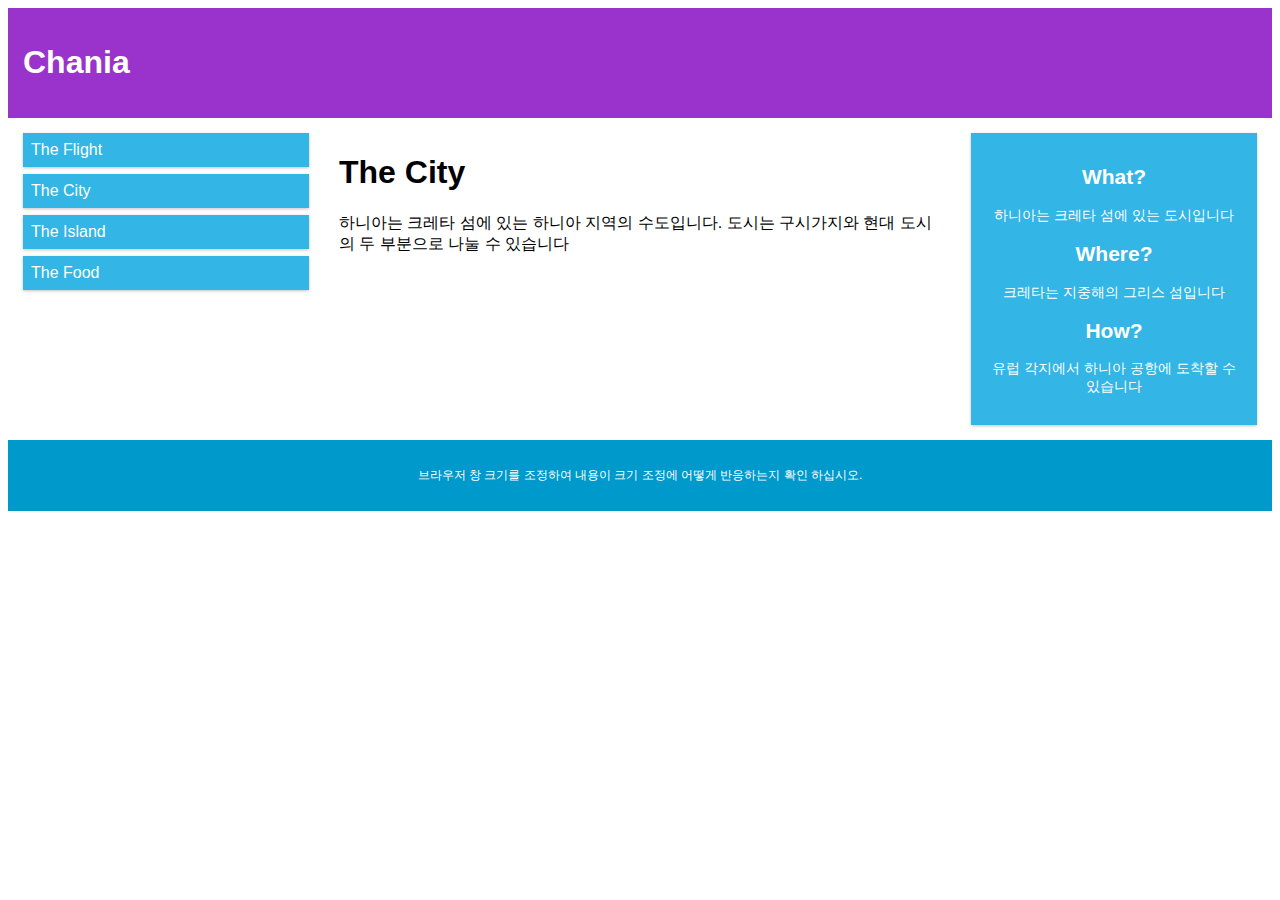
<file: breakpoint.html>
<!DOCTYPE html>
<html lang="en">
<head>
  <meta charset="UTF-8">
  <meta name="viewport" content="width=device-width, initial-scale=1.0">
  <title>중단점</title>
  <style>
    *{box-sizing: border-box;}

    /*클래스 이름이 "col-"으로 시작하는 모든 요소를 선택*/
    [class*="col-"]{padding:15px;}

    body{
      font-family: Arial, "맑은 고딕";
    }

    .header{
      background-color:#93c;
      color:#fff;
      padding:15px;
    }

    .row{
      display:flex;
      flex-wrap:wrap;
    }

    .menu ul{
      list-style: none;
      margin:0; 
      padding:0;
    }
    .menu li{
      padding:8px;
      margin-bottom:7px;
      background-color:#33b5e5;
      color:#fff;
      box-shadow: 0 1px 3px rgba(0,0,0,0.24);
    }
    .menu li:hover{
      background-color: #09c;
      cursor:pointer;
    }

    .aside{
      background-color:#33b5e5;
      padding:15px;
      color:#fff;
      text-align: center;
      font-size:14px;
      box-shadow: 0 1px 3px rgba(0,0,0,0.24);
    }

    .footer{
      background-color:#09c;
      color:#fff;
      text-align: center;
      font-size:12px;
      padding:15px;
    }

    /*모바일 폰*/
    [class*="col-"]{width:100%;}
    
    /*중단점 추가*/
    @media only screen and (min-width:600px){
      /*태블렛*/
      .col-s-1{width:8.3333%;}
      .col-s-2{width:16.6666%;}
      .col-s-3{width:25%;}
      .col-s-4{width:33.3333%;}
      .col-s-5{width:41.6666%;}
      .col-s-6{width:50%;}
      .col-s-7{width:58.3333%;}
      .col-s-8{width:66.6666%;}
      .col-s-9{width:75%;}
      .col-s-10{width:83.3333%;}
      .col-s-11{width:91.6666%;}
      .col-s-12{width:100%;}
    }

    /*데스크탑(768px 이상일 경우 적용)*/
    @media only screen and (min-width:768px){
      .col-1{width:8.3333%;}
      .col-2{width:16.6666%;}
      .col-3{width:25%;}
      .col-4{width:33.3333%;}
      .col-5{width:41.6666%;}
      .col-6{width:50%;}
      .col-7{width:58.3333%;}
      .col-8{width:66.6666%;}
      .col-9{width:75%;}
      .col-10{width:83.3333%;}
      .col-11{width:91.6666%;}
      .col-12{width:100%;}
    }
    
    
  </style>
</head>
<body>
  <div class="header">
    <h1>Chania</h1>
  </div>
  <div class="row">
    <div class="menu col-3 col-s-3">
      <ul>
        <li>The Flight</li>
        <li>The City</li>
        <li>The Island</li>
        <li>The Food</li>
      </ul>
    </div>
    <div class="col-6 col-s-9">
      <h1>The City</h1>
      <p>
        하니아는 크레타 섬에 있는 하니아 지역의 수도입니다.
        도시는 구시가지와 현대 도시의 두 부분으로 나눌 수 있습니다
      </p>
    </div>
    <div class="col-3 col-s-12">
      <div class="aside">
        <h2>What?</h2>
        <p>하니아는 크레타 섬에 있는 도시입니다</p>
        <h2>Where?</h2>
        <p>크레타는 지중해의 그리스 섬입니다</p>
        <h2>How?</h2>
        <p>유럽 각지에서 하니아 공항에 도착할 수 있습니다</p>
      </div>
    </div>
  </div>
  <div class="footer">
    <p>브라우저 창 크기를 조정하여 내용이 크기 조정에 어떻게 반응하는지 확인 하십시오.</p>
  </div>
</body>
</html>
</file>
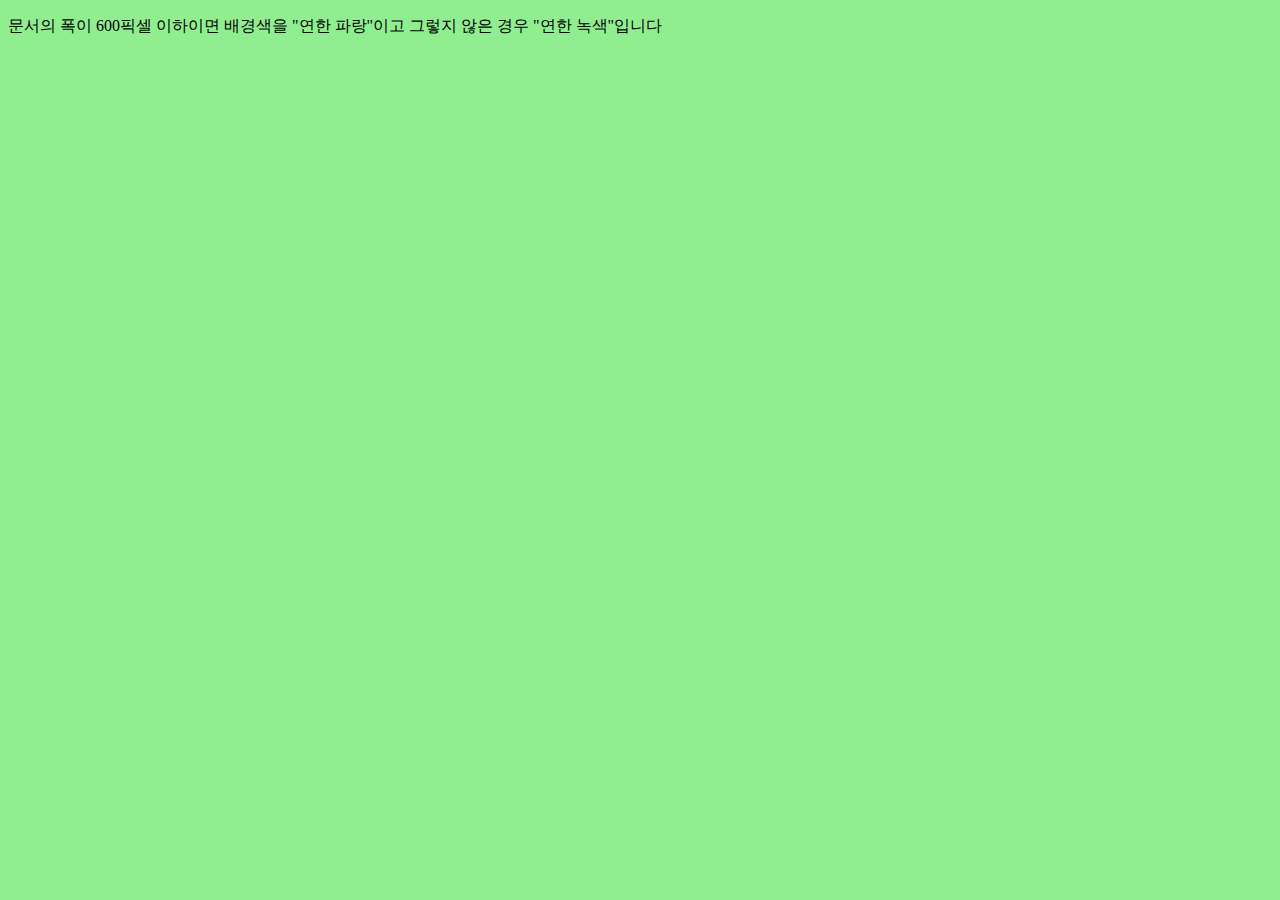
<file: response01.html>
<!DOCTYPE html>
<html lang="en">
<head>
  <meta charset="UTF-8">
  <meta name="viewport" content="width=device-width, initial-scale=1.0">
  <title>반응형예시</title>
  <style>
    body{
      background-color:lightgreen;
    }
    /*브라우저의 넓이가 600px 이하면 적용*/
    @media only screen and (max-width:600px){
      body{background-color:lightblue;}
    }
  </style>
</head>
<body>
  <p>문서의 폭이 600픽셀 이하이면 배경색을 "연한 파랑"이고 그렇지 않은 경우 "연한 녹색"입니다</p>
</body>
</html>
</file>
